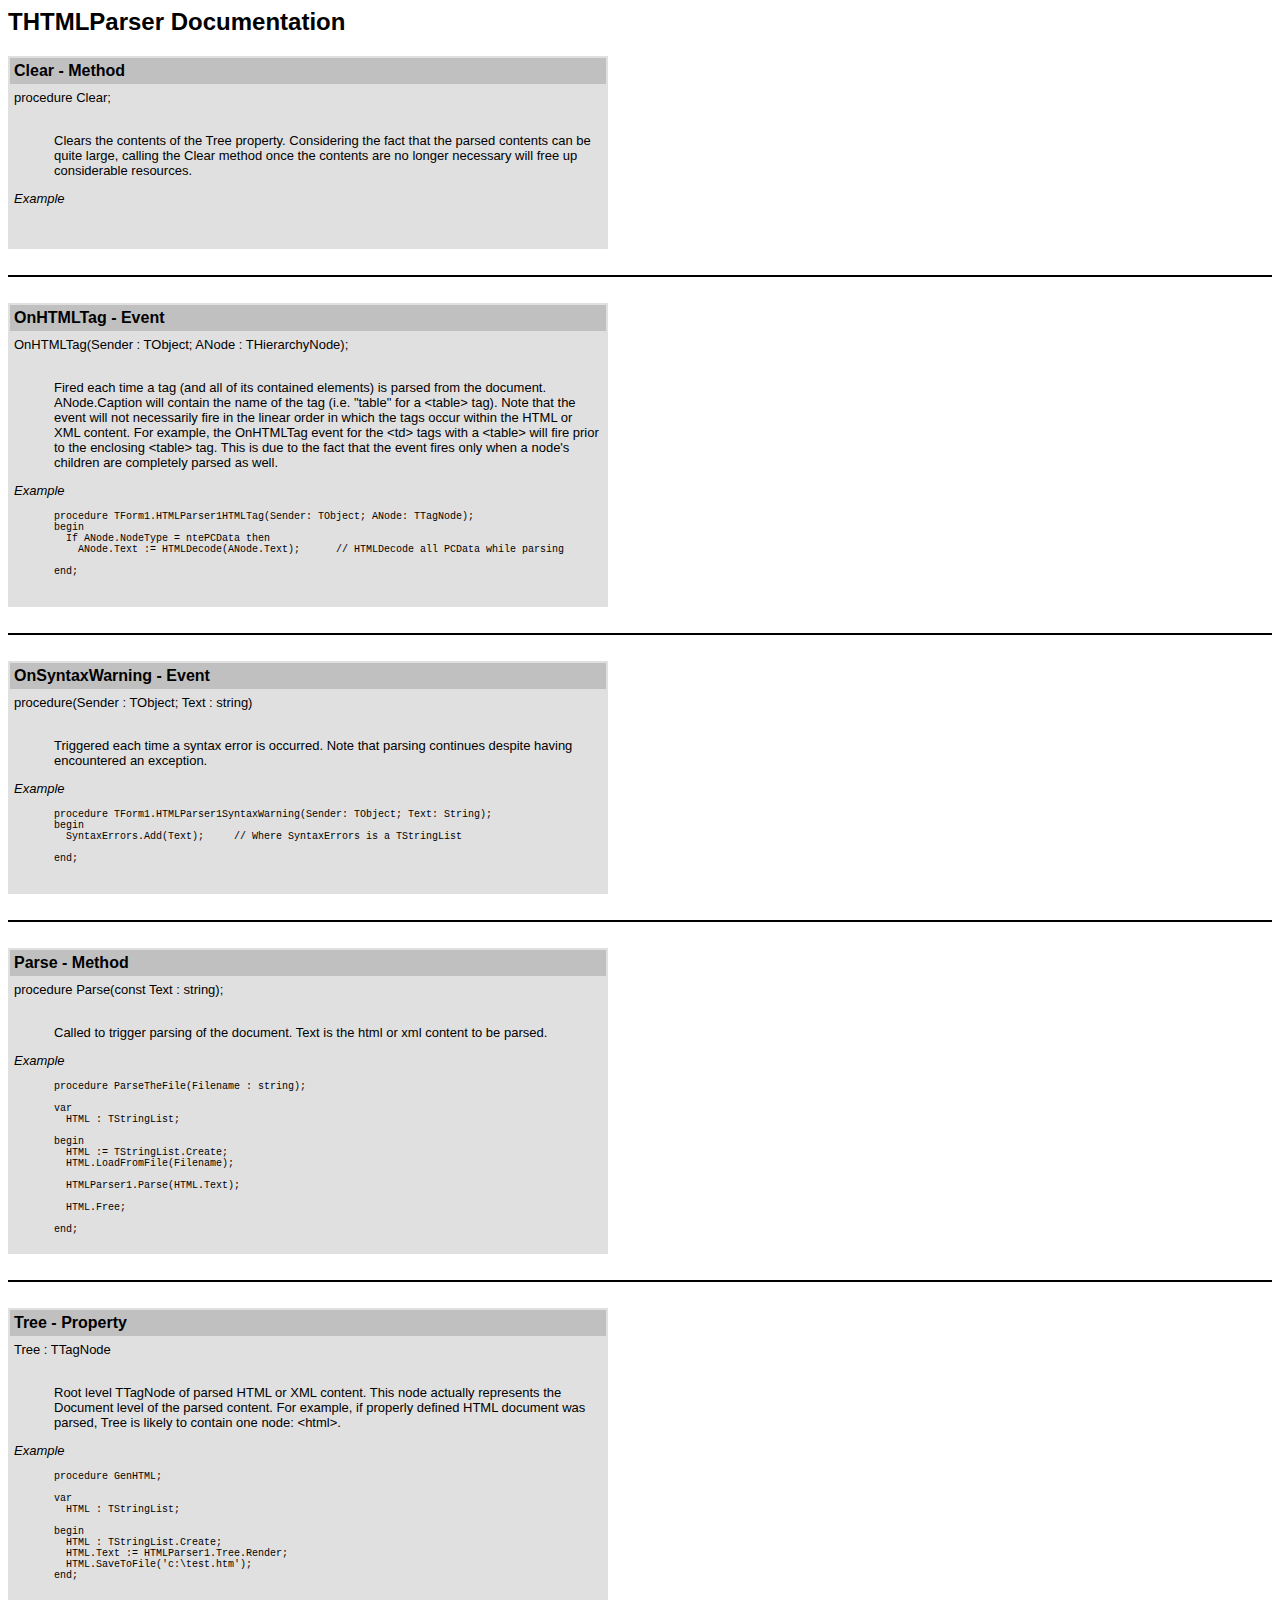
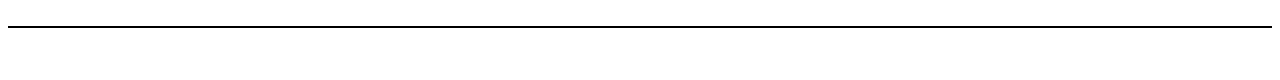
<file: Other/BHTML/THTMLParserDocumentation.htm>
<html>
<head><Title>THTMLParser Documentation</Title></head>
<body bgcolor=#FFFFFF>
<font face="tahoma, arial">
<h2>THTMLParser Documentation</h2>
<table bgcolor=#e0e0e0 width=600 border=0 cellpadding=4>
<a name="Clear"></a>
<tr><td bgcolor=#c0c0c0><b>Clear -
Method</b></td></tr>
<tr><td><font face="tahoma, arial" size=-1>
procedure Clear;<br>
<br>
<ul>Clears the contents of the Tree property.  Considering the fact that the parsed contents can be quite large, calling the Clear method once the contents are no longer necessary will free up considerable resources.

</ul>
<i>Example</i><br>
<ul><pre>

</pre></ul>
</font></td></tr>
</table>
<br>
<hr color=#000000 size=2 noshade><br>
<table bgcolor=#e0e0e0 width=600 border=0 cellpadding=4>
<a name="OnHTMLTag"></a>
<tr><td bgcolor=#c0c0c0><b>OnHTMLTag -
Event</b></td></tr>
<tr><td><font face="tahoma, arial" size=-1>
OnHTMLTag(Sender : TObject; ANode : THierarchyNode);<br>
<br>
<ul>Fired each time a tag (and all of its contained elements) is parsed from the document. ANode.Caption will contain the name of the tag (i.e. "table" for a &lt;table&gt; tag). Note that the event will not necessarily fire in the linear order in which the tags occur within the HTML or XML content. For example, the OnHTMLTag event for the &lt;td&gt; tags with a &lt;table&gt; will fire prior to the enclosing &lt;table&gt; tag.  This is due to the fact that the event fires only when a node's children are completely parsed as well.

</ul>
<i>Example</i><br>
<ul><pre>
procedure TForm1.HTMLParser1HTMLTag(Sender: TObject; ANode: TTagNode);
begin
  If ANode.NodeType = ntePCData then
    ANode.Text := HTMLDecode(ANode.Text);      // HTMLDecode all PCData while parsing

end;

</pre></ul>
</font></td></tr>
</table>
<br>
<hr color=#000000 size=2 noshade><br>
<table bgcolor=#e0e0e0 width=600 border=0 cellpadding=4>
<a name="OnSyntaxWarning"></a>
<tr><td bgcolor=#c0c0c0><b>OnSyntaxWarning -
Event</b></td></tr>
<tr><td><font face="tahoma, arial" size=-1>
procedure(Sender : TObject; Text : string)<br>
<br>
<ul>Triggered each time a syntax error is occurred.  Note that parsing continues despite having encountered an exception.

</ul>
<i>Example</i><br>
<ul><pre>
procedure TForm1.HTMLParser1SyntaxWarning(Sender: TObject; Text: String);
begin
  SyntaxErrors.Add(Text);     // Where SyntaxErrors is a TStringList
  
end;

</pre></ul>
</font></td></tr>
</table>
<br>
<hr color=#000000 size=2 noshade><br>
<table bgcolor=#e0e0e0 width=600 border=0 cellpadding=4>
<a name="Parse"></a>
<tr><td bgcolor=#c0c0c0><b>Parse -
Method</b></td></tr>
<tr><td><font face="tahoma, arial" size=-1>
procedure Parse(const Text : string);<br>
<br>
<ul>Called to trigger parsing of the document. Text is the html or xml content to be parsed.

</ul>
<i>Example</i><br>
<ul><pre>
procedure ParseTheFile(Filename : string);

var
  HTML : TStringList;

begin
  HTML := TStringList.Create;
  HTML.LoadFromFile(Filename);

  HTMLParser1.Parse(HTML.Text);

  HTML.Free;

end;
</pre></ul>
</font></td></tr>
</table>
<br>
<hr color=#000000 size=2 noshade><br>
<table bgcolor=#e0e0e0 width=600 border=0 cellpadding=4>
<a name="Tree"></a>
<tr><td bgcolor=#c0c0c0><b>Tree -
Property</b></td></tr>
<tr><td><font face="tahoma, arial" size=-1>
Tree : TTagNode<br>
<br>
<ul>Root level TTagNode of parsed HTML or XML content.  This node actually represents the Document level of the parsed content.  For example, if properly defined HTML document was parsed, Tree is likely to contain one node: &lt;html&gt;.

</ul>
<i>Example</i><br>
<ul><pre>
procedure GenHTML;

var
  HTML : TStringList;

begin
  HTML : TStringList.Create;
  HTML.Text := HTMLParser1.Tree.Render;
  HTML.SaveToFile('c:\test.htm');
end;
</pre></ul>
</font></td></tr>
</table>
<br>
<hr color=#000000 size=2 noshade><br>

<br>
</font>
</body>
</html>
</file>
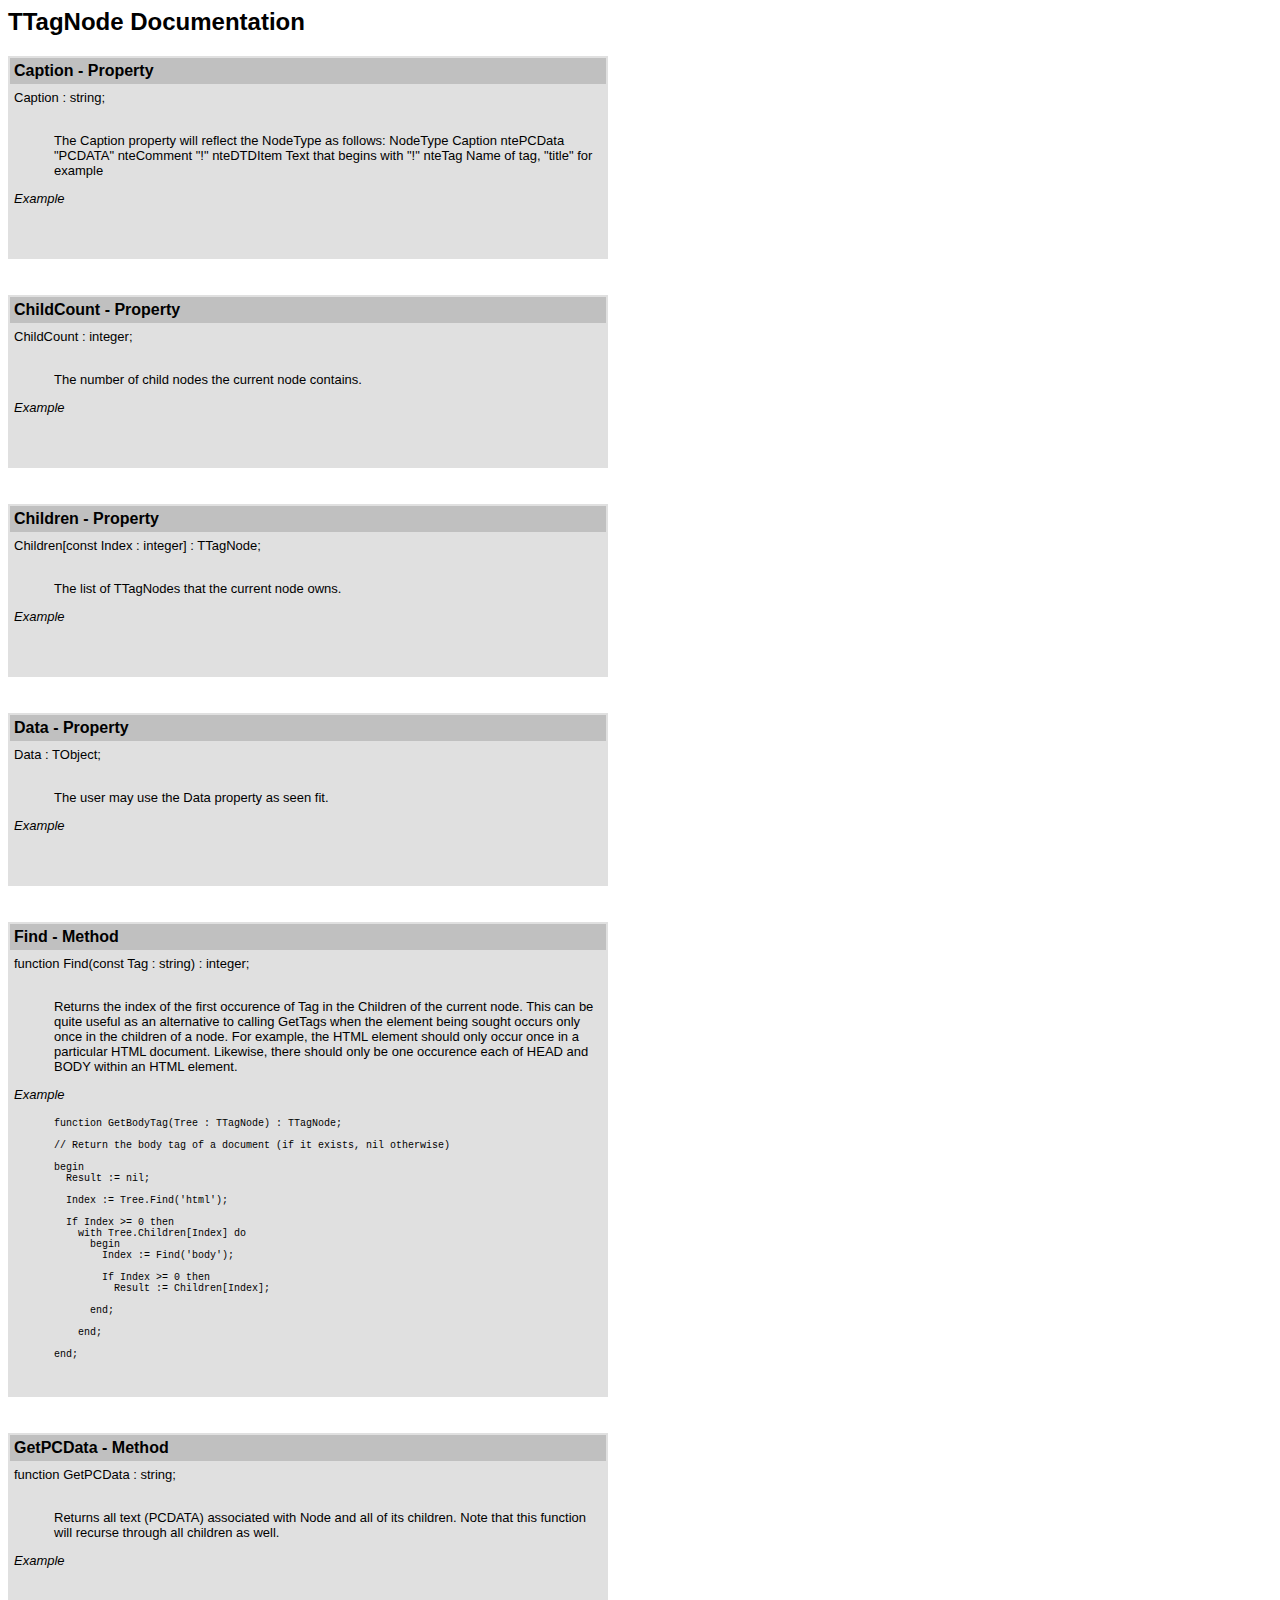
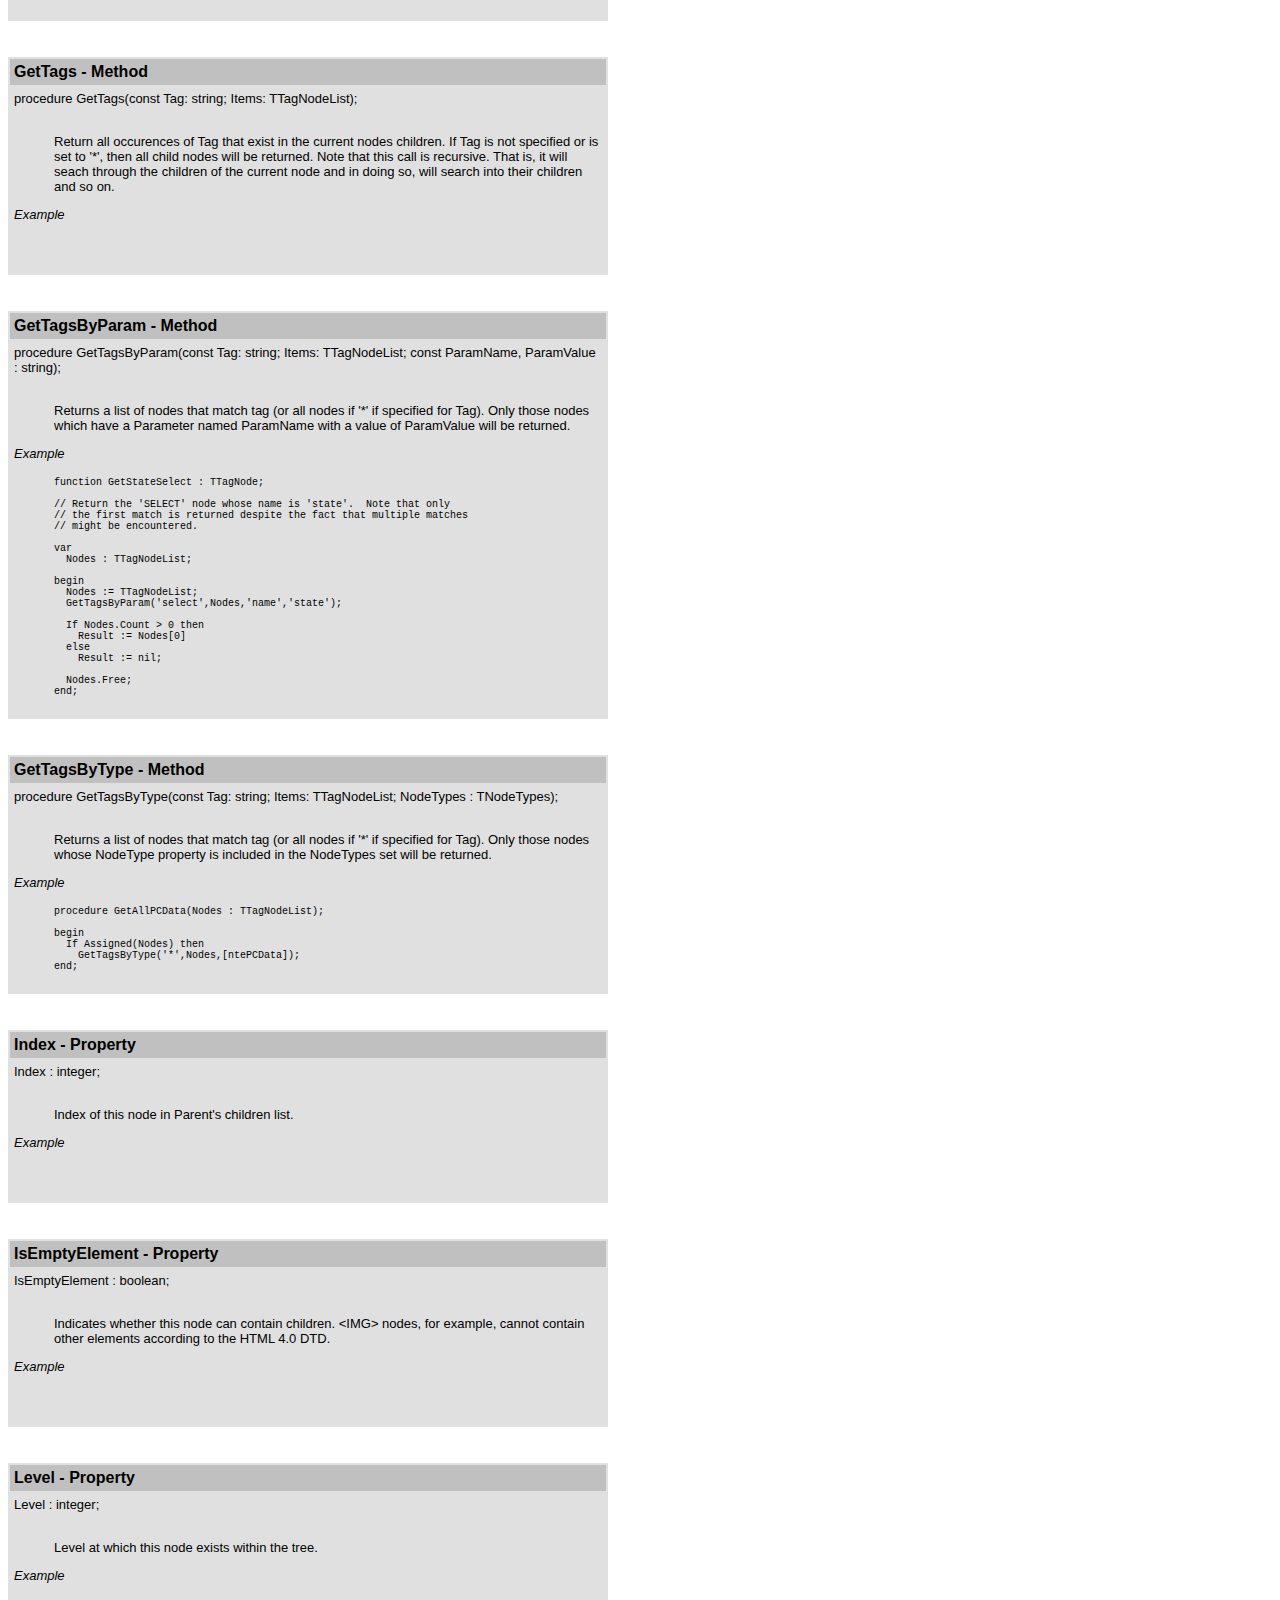
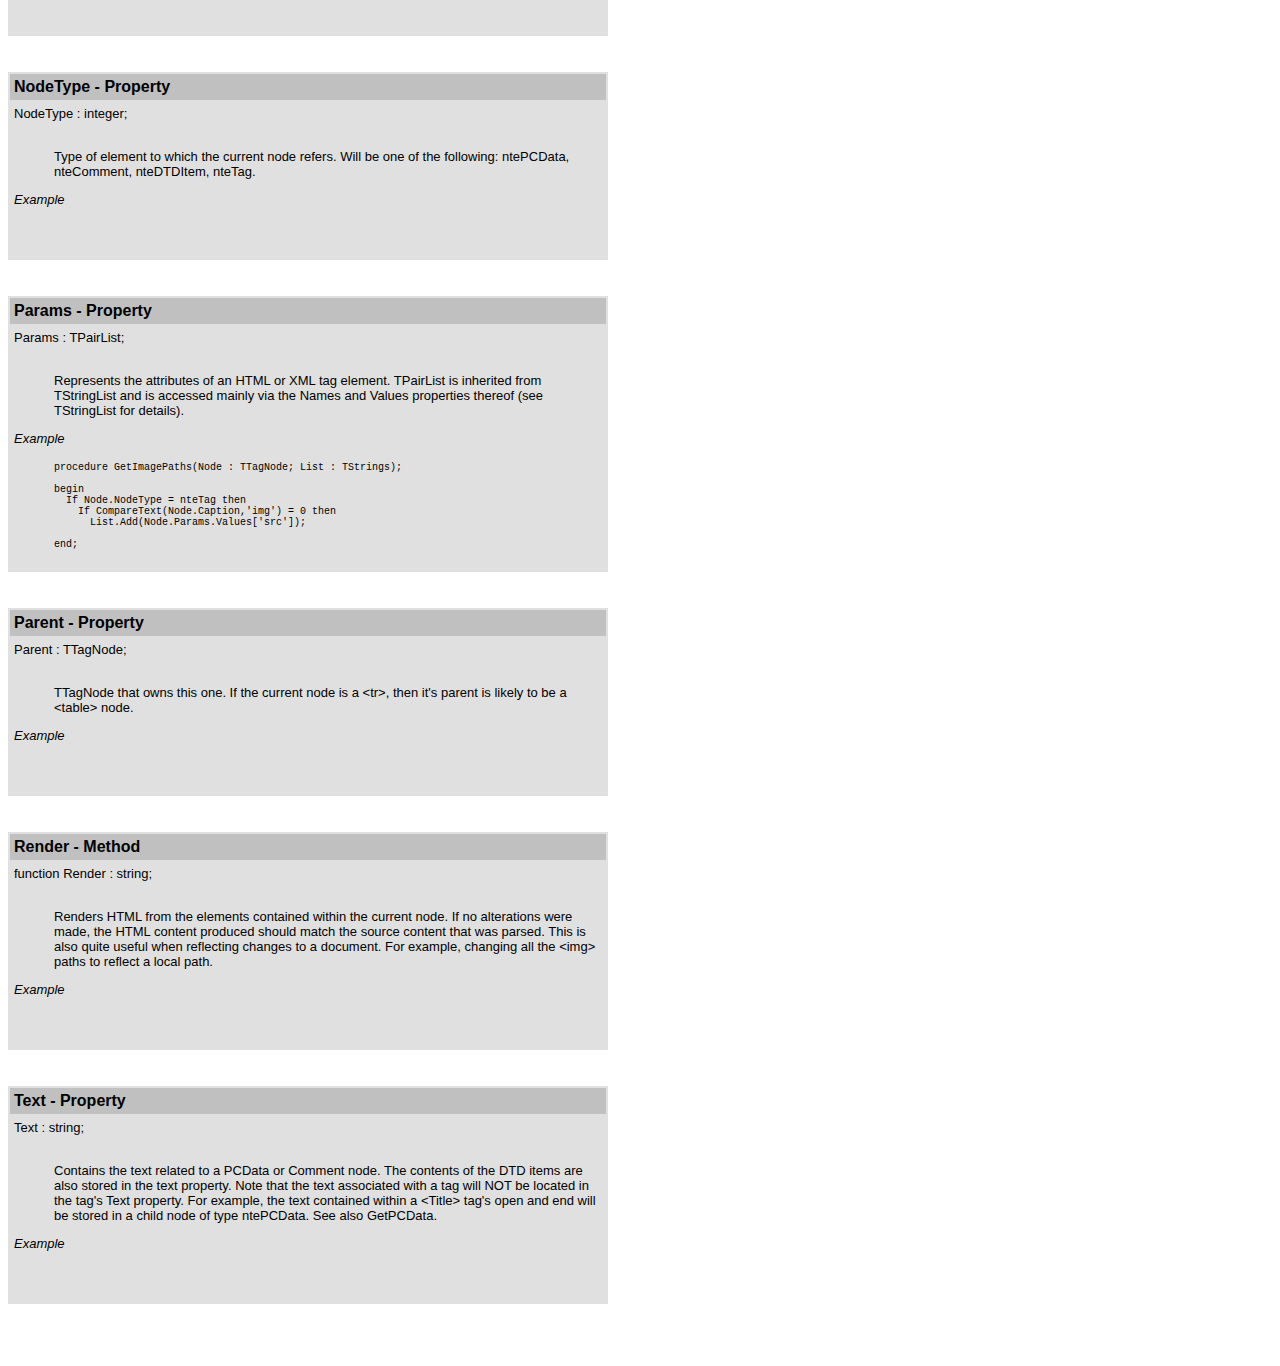
<file: Other/BHTML/TTagNodeDocumentation.htm>
<html>
<head><Title>TTagNode Documentation</Title></head>
<body bgcolor=#FFFFFF>
<font face="tahoma, arial">
<h2>TTagNode Documentation</h2>
<table bgcolor=#e0e0e0 width=600 border=0 cellpadding=4>
<a name="Caption"></a>
<tr><td bgcolor=#c0c0c0><b>Caption -
Property</b></td></tr>
<tr><td><font face="tahoma, arial" size=-1>
Caption : string;<br>
<br>
<ul>The Caption property will reflect the NodeType as follows:

NodeType      Caption
ntePCData     "PCDATA"
nteComment    "!"
nteDTDItem    Text that begins with "!"
nteTag        Name of tag, "title" for example

</ul>
<i>Example</i></font><br>
<ul><pre>
<font size=-1></font>
</pre></ul>
</td></tr>
</table>
<br>
<br>
<table bgcolor=#e0e0e0 width=600 border=0 cellpadding=4>
<a name="ChildCount"></a>
<tr><td bgcolor=#c0c0c0><b>ChildCount -
Property</b></td></tr>
<tr><td><font face="tahoma, arial" size=-1>
ChildCount : integer;<br>
<br>
<ul>The number of child nodes the current node contains.

</ul>
<i>Example</i></font><br>
<ul><pre>
<font size=-1></font>
</pre></ul>
</td></tr>
</table>
<br>
<br>
<table bgcolor=#e0e0e0 width=600 border=0 cellpadding=4>
<a name="Children"></a>
<tr><td bgcolor=#c0c0c0><b>Children -
Property</b></td></tr>
<tr><td><font face="tahoma, arial" size=-1>
Children[const Index : integer] : TTagNode;<br>
<br>
<ul>The list of TTagNodes that the current node owns.

</ul>
<i>Example</i></font><br>
<ul><pre>
<font size=-1></font>
</pre></ul>
</td></tr>
</table>
<br>
<br>
<table bgcolor=#e0e0e0 width=600 border=0 cellpadding=4>
<a name="Data"></a>
<tr><td bgcolor=#c0c0c0><b>Data -
Property</b></td></tr>
<tr><td><font face="tahoma, arial" size=-1>
Data : TObject;<br>
<br>
<ul>The user may use the Data property as seen fit.

</ul>
<i>Example</i></font><br>
<ul><pre>
<font size=-1></font>
</pre></ul>
</td></tr>
</table>
<br>
<br>
<table bgcolor=#e0e0e0 width=600 border=0 cellpadding=4>
<a name="Find"></a>
<tr><td bgcolor=#c0c0c0><b>Find -
Method</b></td></tr>
<tr><td><font face="tahoma, arial" size=-1>
function Find(const Tag : string) : integer;<br>
<br>
<ul>Returns the index of the first occurence of Tag in the Children of the current node.  This can be quite useful as an alternative to calling GetTags when the element being sought occurs only once in the children of a node.  For example, the HTML element should only occur once in a particular HTML document.  Likewise, there should only be one occurence each of HEAD and BODY within an HTML element.

</ul>
<i>Example</i></font><br>
<ul><pre>
<font size=-1>function GetBodyTag(Tree : TTagNode) : TTagNode;

// Return the body tag of a document (if it exists, nil otherwise)

begin
  Result := nil;

  Index := Tree.Find('html');

  If Index >= 0 then
    with Tree.Children[Index] do
      begin
        Index := Find('body');

        If Index >= 0 then
          Result := Children[Index];

      end;

    end;

end;
</font>
</pre></ul>
</td></tr>
</table>
<br>
<br>
<table bgcolor=#e0e0e0 width=600 border=0 cellpadding=4>
<a name="GetPCData"></a>
<tr><td bgcolor=#c0c0c0><b>GetPCData -
Method</b></td></tr>
<tr><td><font face="tahoma, arial" size=-1>
function GetPCData : string;<br>
<br>
<ul>Returns all text (PCDATA) associated with Node and all of its children. Note that this function will recurse through all children as well.

</ul>
<i>Example</i></font><br>
<ul><pre>
<font size=-1></font>
</pre></ul>
</td></tr>
</table>
<br>
<br>
<table bgcolor=#e0e0e0 width=600 border=0 cellpadding=4>
<a name="GetTags"></a>
<tr><td bgcolor=#c0c0c0><b>GetTags -
Method</b></td></tr>
<tr><td><font face="tahoma, arial" size=-1>
procedure GetTags(const Tag: string; Items: TTagNodeList);<br>
<br>
<ul>Return all occurences of Tag that exist in the current nodes children. If Tag is not specified or is set to '*', then all child nodes will be returned.  Note that this call is recursive.  That is, it will seach through the children of the current node and in doing so, will search into their children and so on.

</ul>
<i>Example</i></font><br>
<ul><pre>
<font size=-1></font>
</pre></ul>
</td></tr>
</table>
<br>
<br>
<table bgcolor=#e0e0e0 width=600 border=0 cellpadding=4>
<a name="GetTagsByParam"></a>
<tr><td bgcolor=#c0c0c0><b>GetTagsByParam -
Method</b></td></tr>
<tr><td><font face="tahoma, arial" size=-1>
procedure GetTagsByParam(const Tag: string; Items: TTagNodeList; const ParamName, ParamValue : string);<br>
<br>
<ul>Returns a list of nodes that match tag (or all nodes if '*' if specified for Tag).  Only those nodes which have a Parameter named ParamName with a value of ParamValue will be returned.

</ul>
<i>Example</i></font><br>
<ul><pre>
<font size=-1>function GetStateSelect : TTagNode;

// Return the 'SELECT' node whose name is 'state'.  Note that only
// the first match is returned despite the fact that multiple matches
// might be encountered.

var
  Nodes : TTagNodeList;

begin
  Nodes := TTagNodeList;
  GetTagsByParam('select',Nodes,'name','state');

  If Nodes.Count > 0 then
    Result := Nodes[0]
  else
    Result := nil;

  Nodes.Free;
end;</font>
</pre></ul>
</td></tr>
</table>
<br>
<br>
<table bgcolor=#e0e0e0 width=600 border=0 cellpadding=4>
<a name="GetTagsByType"></a>
<tr><td bgcolor=#c0c0c0><b>GetTagsByType -
Method</b></td></tr>
<tr><td><font face="tahoma, arial" size=-1>
procedure GetTagsByType(const Tag: string; Items: TTagNodeList; NodeTypes : TNodeTypes);<br>
<br>
<ul>Returns a list of nodes that match tag (or all nodes if '*' if specified for Tag).  Only those nodes whose NodeType property is included in the NodeTypes set will be returned.

</ul>
<i>Example</i></font><br>
<ul><pre>
<font size=-1>procedure GetAllPCData(Nodes : TTagNodeList);

begin
  If Assigned(Nodes) then
    GetTagsByType('*',Nodes,[ntePCData]);
end;</font>
</pre></ul>
</td></tr>
</table>
<br>
<br>
<table bgcolor=#e0e0e0 width=600 border=0 cellpadding=4>
<a name="Index"></a>
<tr><td bgcolor=#c0c0c0><b>Index -
Property</b></td></tr>
<tr><td><font face="tahoma, arial" size=-1>
Index : integer;<br>
<br>
<ul>Index of this node in Parent's children list.

</ul>
<i>Example</i></font><br>
<ul><pre>
<font size=-1></font>
</pre></ul>
</td></tr>
</table>
<br>
<br>
<table bgcolor=#e0e0e0 width=600 border=0 cellpadding=4>
<a name="IsEmptyElement"></a>
<tr><td bgcolor=#c0c0c0><b>IsEmptyElement -
Property</b></td></tr>
<tr><td><font face="tahoma, arial" size=-1>
IsEmptyElement : boolean;<br>
<br>
<ul>Indicates whether this node can contain children.  &lt;IMG&gt; nodes, for example, cannot contain other elements according to the HTML 4.0 DTD.

</ul>
<i>Example</i></font><br>
<ul><pre>
<font size=-1></font>
</pre></ul>
</td></tr>
</table>
<br>
<br>
<table bgcolor=#e0e0e0 width=600 border=0 cellpadding=4>
<a name="Level"></a>
<tr><td bgcolor=#c0c0c0><b>Level -
Property</b></td></tr>
<tr><td><font face="tahoma, arial" size=-1>
Level : integer;<br>
<br>
<ul>Level at which this node exists within the tree.

</ul>
<i>Example</i></font><br>
<ul><pre>
<font size=-1></font>
</pre></ul>
</td></tr>
</table>
<br>
<br>
<table bgcolor=#e0e0e0 width=600 border=0 cellpadding=4>
<a name="NodeType"></a>
<tr><td bgcolor=#c0c0c0><b>NodeType -
Property</b></td></tr>
<tr><td><font face="tahoma, arial" size=-1>
NodeType : integer;<br>
<br>
<ul>Type of element to which the current node refers.  Will be one of the following: ntePCData, nteComment, nteDTDItem, nteTag.

</ul>
<i>Example</i></font><br>
<ul><pre>
<font size=-1></font>
</pre></ul>
</td></tr>
</table>
<br>
<br>
<table bgcolor=#e0e0e0 width=600 border=0 cellpadding=4>
<a name="Params"></a>
<tr><td bgcolor=#c0c0c0><b>Params -
Property</b></td></tr>
<tr><td><font face="tahoma, arial" size=-1>
Params : TPairList;<br>
<br>
<ul>Represents the attributes of an HTML or XML tag element.  TPairList is inherited from TStringList and is accessed mainly via the Names and Values properties thereof (see TStringList for details).

</ul>
<i>Example</i></font><br>
<ul><pre>
<font size=-1>procedure GetImagePaths(Node : TTagNode; List : TStrings);

begin
  If Node.NodeType = nteTag then
    If CompareText(Node.Caption,'img') = 0 then
      List.Add(Node.Params.Values['src']);

end;</font>
</pre></ul>
</td></tr>
</table>
<br>
<br>
<table bgcolor=#e0e0e0 width=600 border=0 cellpadding=4>
<a name="Parent"></a>
<tr><td bgcolor=#c0c0c0><b>Parent -
Property</b></td></tr>
<tr><td><font face="tahoma, arial" size=-1>
Parent : TTagNode;<br>
<br>
<ul>TTagNode that owns this one.  If the current node is a &lt;tr&gt;, then it's parent is likely to be a &lt;table&gt; node.

</ul>
<i>Example</i></font><br>
<ul><pre>
<font size=-1></font>
</pre></ul>
</td></tr>
</table>
<br>
<br>
<table bgcolor=#e0e0e0 width=600 border=0 cellpadding=4>
<a name="Render"></a>
<tr><td bgcolor=#c0c0c0><b>Render -
Method</b></td></tr>
<tr><td><font face="tahoma, arial" size=-1>
function Render : string;<br>
<br>
<ul>Renders HTML from the elements contained within the current node. If no 
alterations were made, the HTML content produced should match the source 
content that was parsed. This is also quite useful when reflecting changes to a document. For example, changing all the &lt;img&gt; paths to reflect a local path.

</ul>
<i>Example</i></font><br>
<ul><pre>
<font size=-1></font>
</pre></ul>
</td></tr>
</table>
<br>
<br>
<table bgcolor=#e0e0e0 width=600 border=0 cellpadding=4>
<a name="Text"></a>
<tr><td bgcolor=#c0c0c0><b>Text -
Property</b></td></tr>
<tr><td><font face="tahoma, arial" size=-1>
Text : string;<br>
<br>
<ul>Contains the text related to a PCData or Comment node.  The contents of the DTD items are also stored in the text property.  Note that the text associated with a tag will NOT be located in the tag's Text property.  For example, the text contained within a &lt;Title&gt; tag's open and end will be stored in a child node of type ntePCData.  See also GetPCData.

</ul>
<i>Example</i></font><br>
<ul><pre>
<font size=-1></font>
</pre></ul>
</td></tr>
</table>
<br>
<br>

<br>
</font>
</body>
<html>
</file>
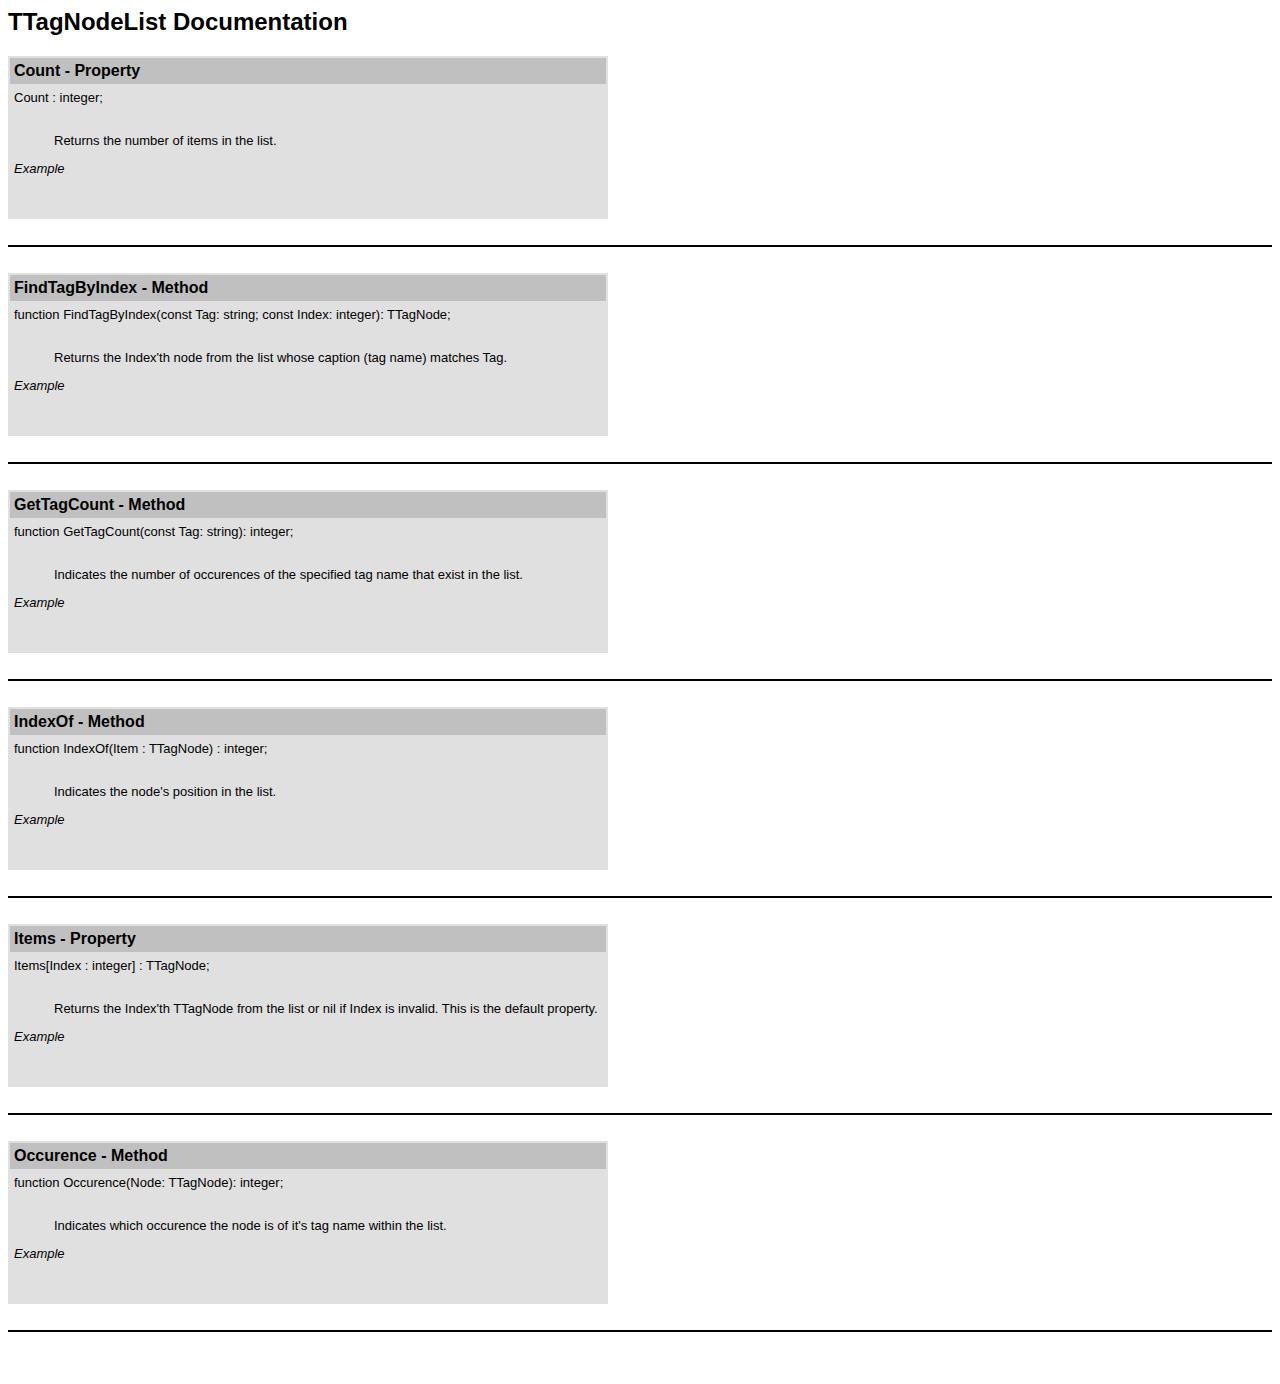
<file: Other/BHTML/TTagNodeListDocumentation.htm>
<html>
<head><Title>TTagNodeList Documentation</Title></head>
<body bgcolor=#FFFFFF>
<font face="tahoma, arial">
<h2>TTagNodeList Documentation</h2>
<table bgcolor=#e0e0e0 width=600 border=0 cellpadding=4>
<a name="Count"></a>
<tr><td bgcolor=#c0c0c0><b>Count -
Property</b></td></tr>
<tr><td><font face="tahoma, arial" size=-1>
Count : integer;<br>
<br>
<ul>Returns the number of items in the list.

</ul>
<i>Example</i><br>
<ul><pre>

</pre></ul>
</font></td></tr>
</table>
<br>
<hr color=#000000 size=2 noshade><br>
<table bgcolor=#e0e0e0 width=600 border=0 cellpadding=4>
<a name="FindTagByIndex"></a>
<tr><td bgcolor=#c0c0c0><b>FindTagByIndex -
Method</b></td></tr>
<tr><td><font face="tahoma, arial" size=-1>
function FindTagByIndex(const Tag: string; const Index: integer): TTagNode;<br>
<br>
<ul>Returns the Index'th node from the list whose caption (tag name) matches Tag.

</ul>
<i>Example</i><br>
<ul><pre>

</pre></ul>
</font></td></tr>
</table>
<br>
<hr color=#000000 size=2 noshade><br>
<table bgcolor=#e0e0e0 width=600 border=0 cellpadding=4>
<a name="GetTagCount"></a>
<tr><td bgcolor=#c0c0c0><b>GetTagCount -
Method</b></td></tr>
<tr><td><font face="tahoma, arial" size=-1>
function GetTagCount(const Tag: string): integer;<br>
<br>
<ul>Indicates the number of occurences of the specified tag name that exist in the list.

</ul>
<i>Example</i><br>
<ul><pre>

</pre></ul>
</font></td></tr>
</table>
<br>
<hr color=#000000 size=2 noshade><br>
<table bgcolor=#e0e0e0 width=600 border=0 cellpadding=4>
<a name="IndexOf"></a>
<tr><td bgcolor=#c0c0c0><b>IndexOf -
Method</b></td></tr>
<tr><td><font face="tahoma, arial" size=-1>
function IndexOf(Item : TTagNode) : integer;<br>
<br>
<ul>Indicates the node's position in the list.

</ul>
<i>Example</i><br>
<ul><pre>

</pre></ul>
</font></td></tr>
</table>
<br>
<hr color=#000000 size=2 noshade><br>
<table bgcolor=#e0e0e0 width=600 border=0 cellpadding=4>
<a name="Items"></a>
<tr><td bgcolor=#c0c0c0><b>Items -
Property</b></td></tr>
<tr><td><font face="tahoma, arial" size=-1>
Items[Index : integer] : TTagNode;<br>
<br>
<ul>Returns the Index'th TTagNode from the list or nil if Index is invalid.  This is the default property.

</ul>
<i>Example</i><br>
<ul><pre>

</pre></ul>
</font></td></tr>
</table>
<br>
<hr color=#000000 size=2 noshade><br>
<table bgcolor=#e0e0e0 width=600 border=0 cellpadding=4>
<a name="Occurence"></a>
<tr><td bgcolor=#c0c0c0><b>Occurence -
Method</b></td></tr>
<tr><td><font face="tahoma, arial" size=-1>
function Occurence(Node: TTagNode): integer;<br>
<br>
<ul>Indicates which occurence the node is of it's tag name within the list.

</ul>
<i>Example</i><br>
<ul><pre>

</pre></ul>
</font></td></tr>
</table>
<br>
<hr color=#000000 size=2 noshade><br>

<br>
</font>
</body>
</html>
</file>
